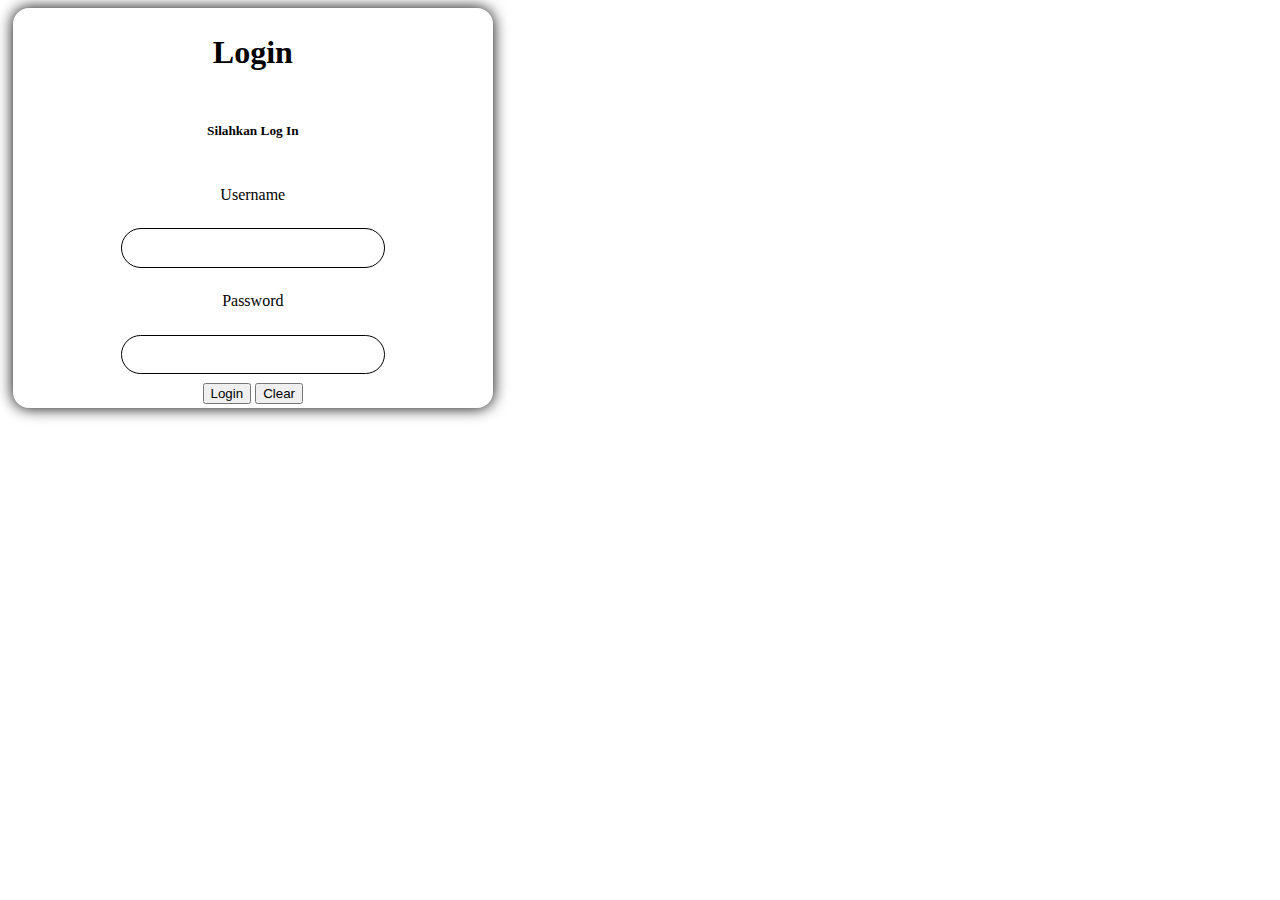
<file: index.html>
<!DOCTYPE html>
<head>
    <title>Datas</title>
    <link rel="stylesheet" href="style.css">
</head>

<body>

<div class="web-content-login">
    <h1 id="h1">Login</h1>
    <h5>Silahkan Log In</h5>
    <p>Username</p>
    <div class="username-input">
        <input type="email" class="username" id="username"></input>
    </div>
    <p>Password</p>
    <div class="password-input">
        <input type="password" class="password" id="password"></input>
    </div>
    <div class="button-aligment">
        <button onclick="LoginVerification()" a href="participants.html">Login</button>
        <button onclick="Clear()">Clear</button>
    </div>
</div>

    <script src="script.js"></script>
</body>

</html>
</file>
<file: style.css>
.web-header{
    height: 10vh;
    display: flex;
    align-items: center;
    justify-content: center;
    font-family: "Poppins";
}
.menu-button{
    border: none;
    margin: auto;
    height: 5vh;
    width: 7vw;
    background-color: hwb(6 45% 2%);
    font-weight: bold;
    font-family: "Poppins";
    border-radius: 7px;
}

.web-content{
    height: 100vh;
    width: 30vw;
    display: flex;
    justify-content: center;
    align-items: center;
}

.content-1{
    height: 2vh;
    width: 100vw;
    padding: 10vh;
    margin: auto;
    border-radius: 3vw;
    border: 1vh solid salmon;
    display: block;
}

.web-content-login{
    display: flex;
    flex-direction: column;
    justify-content: center;
    align-items: center;
    height: 25rem;
    width: 30rem ;
    border: none;
    display: grid;
    place-items: center;
    box-shadow: 0px 0px 15px rgba(0,0,0,15);
    margin: 0.3rem;
    border-radius: 1rem;
    font-family: "Poppins";
}

.username{
    padding: 0.7rem;
    width: 15rem;
    border:0.1rem solid black;
    resize: none;
    box-shadow: bisque,burlywood;
    border-radius: 2rem;
}
.password{
    padding: 0.7rem;
    width: 15rem;
    border:0.1rem solid black;
    resize: none;
    box-shadow: rgba(0,0,0,0.35), 0em 5em 25em;
    border-radius: 2rem;
}

.button-alignment{
    display: flex;
    flex-direction: row;
}
</file>
